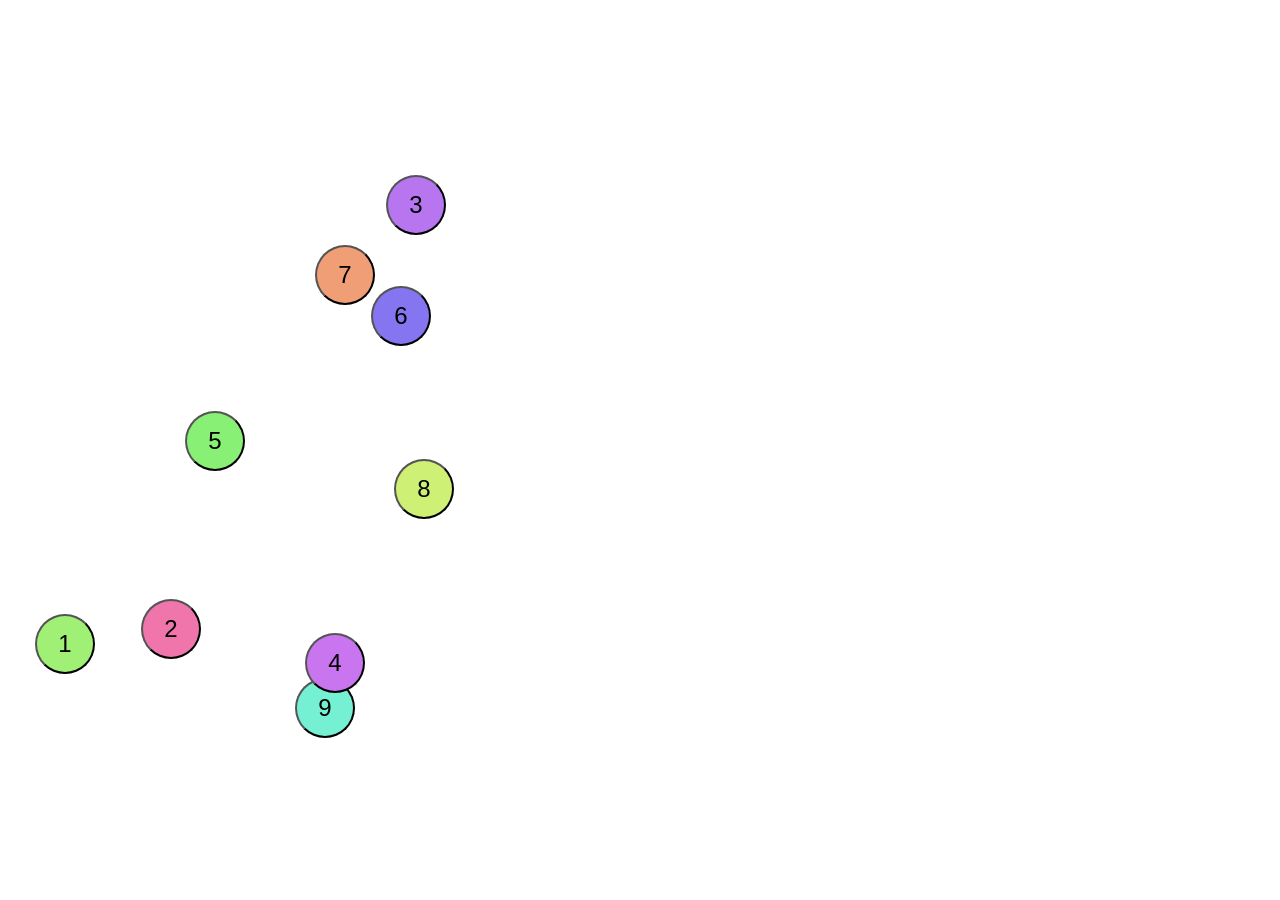
<file: click-number/index.html>
<!DOCTYPE html>
<html lang="ja">

<head>
  <meta charset="UTF-8">
  <meta name="viewport" content="width=device-width, initial-scale=1.0">
  <link rel="stylesheet" href="css/style.css">
  <title>Click Number</title>
</head>

<body>
  <div id="main">
    <!--
    <button class="circle" id ="1" onclick="remove()">1</button>
    -->
  </div>
  <script src="js/script.js"></script>
</body>

</html>
</file>
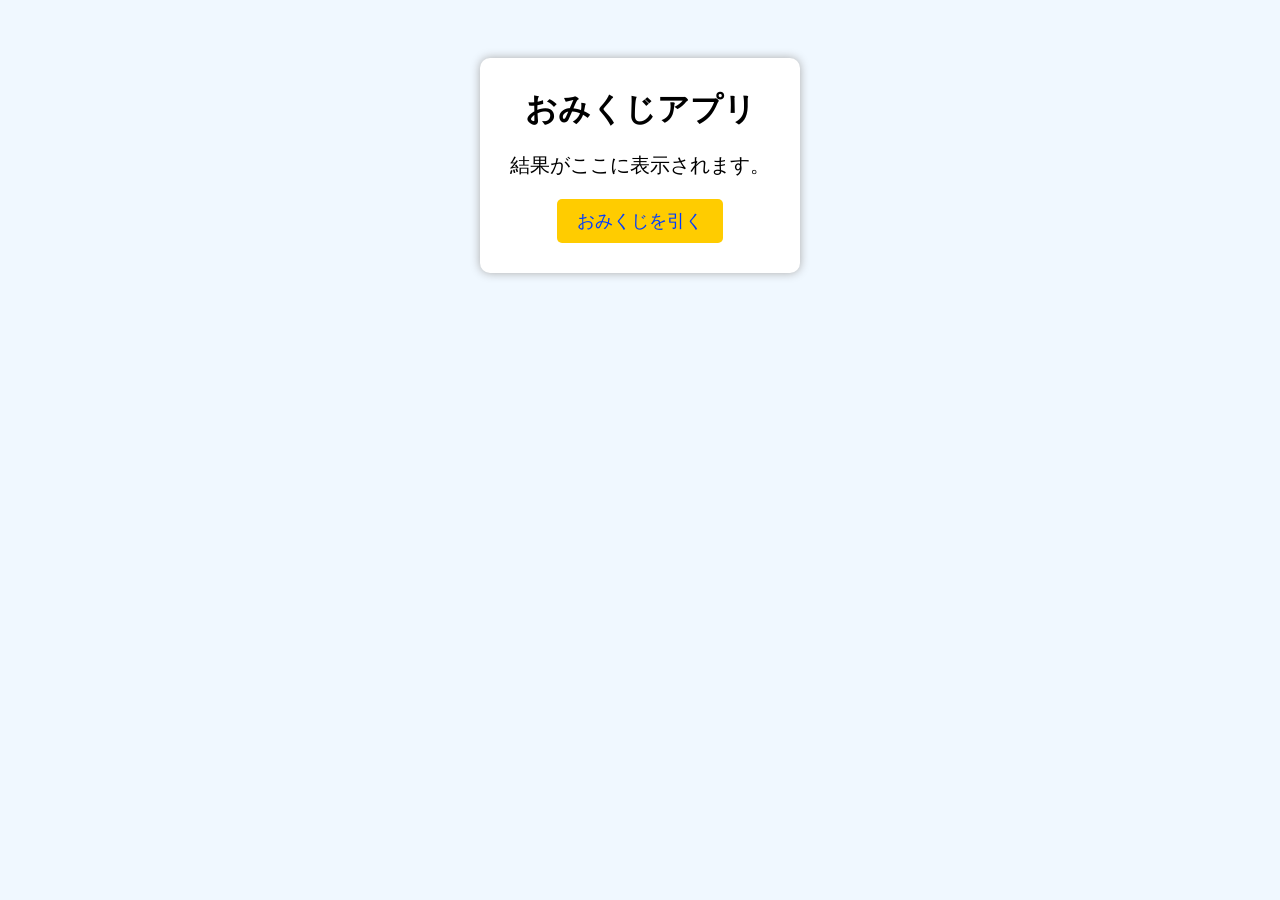
<file: omikuji/index.html>
<!DOCTYPE html>
<html lang="ja">

<head>
  <meta charset="UTF-8">
  <meta name="viewport" content="width=device-width, initial-scale=1.0">
  <link rel="stylesheet" href="css/style.css">
  <title>Omikuji App</title>
</head>

<body>
  <div class="container">
    <h1>おみくじアプリ</h1>
    <p id="result" class="result">結果がここに表示されます。</p>
    <button id="draw">おみくじを引く</button>
  </div>
  <script src="js/script.js"></script>
</body>

</html>
</file>
<file: click-number/css/style.css>
body {
  font-family: sans-serif;
}

.circle {
  border-radius: 30px;
  height: 60px;
  width: 60px;
  font-size: 24px;
  position: absolute;
}
</file>
<file: omikuji/css/style.css>
body {
  text-align: center;
  padding: 50px;
  background-color: #f0f8ff;
}

h1 {
  margin: 0;
}

p {
  color: black;
}

.result {
  font-size: 20px;
  margin: 20px 0;
}

.result.daikichi {
  color: red;
}

.result.chuukichi {
  color: green;
}

.result.shoukichi {
  color: orange;
}

.result.suekichi {
  color: blue;
}

.result.kyou {
  color: purple;
}

.result.daikyou {
  color: black;
}

.container {
  background: white;
  padding: 30px;
  border-radius: 10px;
  box-shadow: 0 0 10px #aaa;
  display: inline-block;
}

button {
  padding: 10px 20px;
  font-size: 18px;
  color: #003cff;
  background: #ffcc00;
  border: none;
  border-radius: 5px;
  cursor: pointer;
}
</file>
